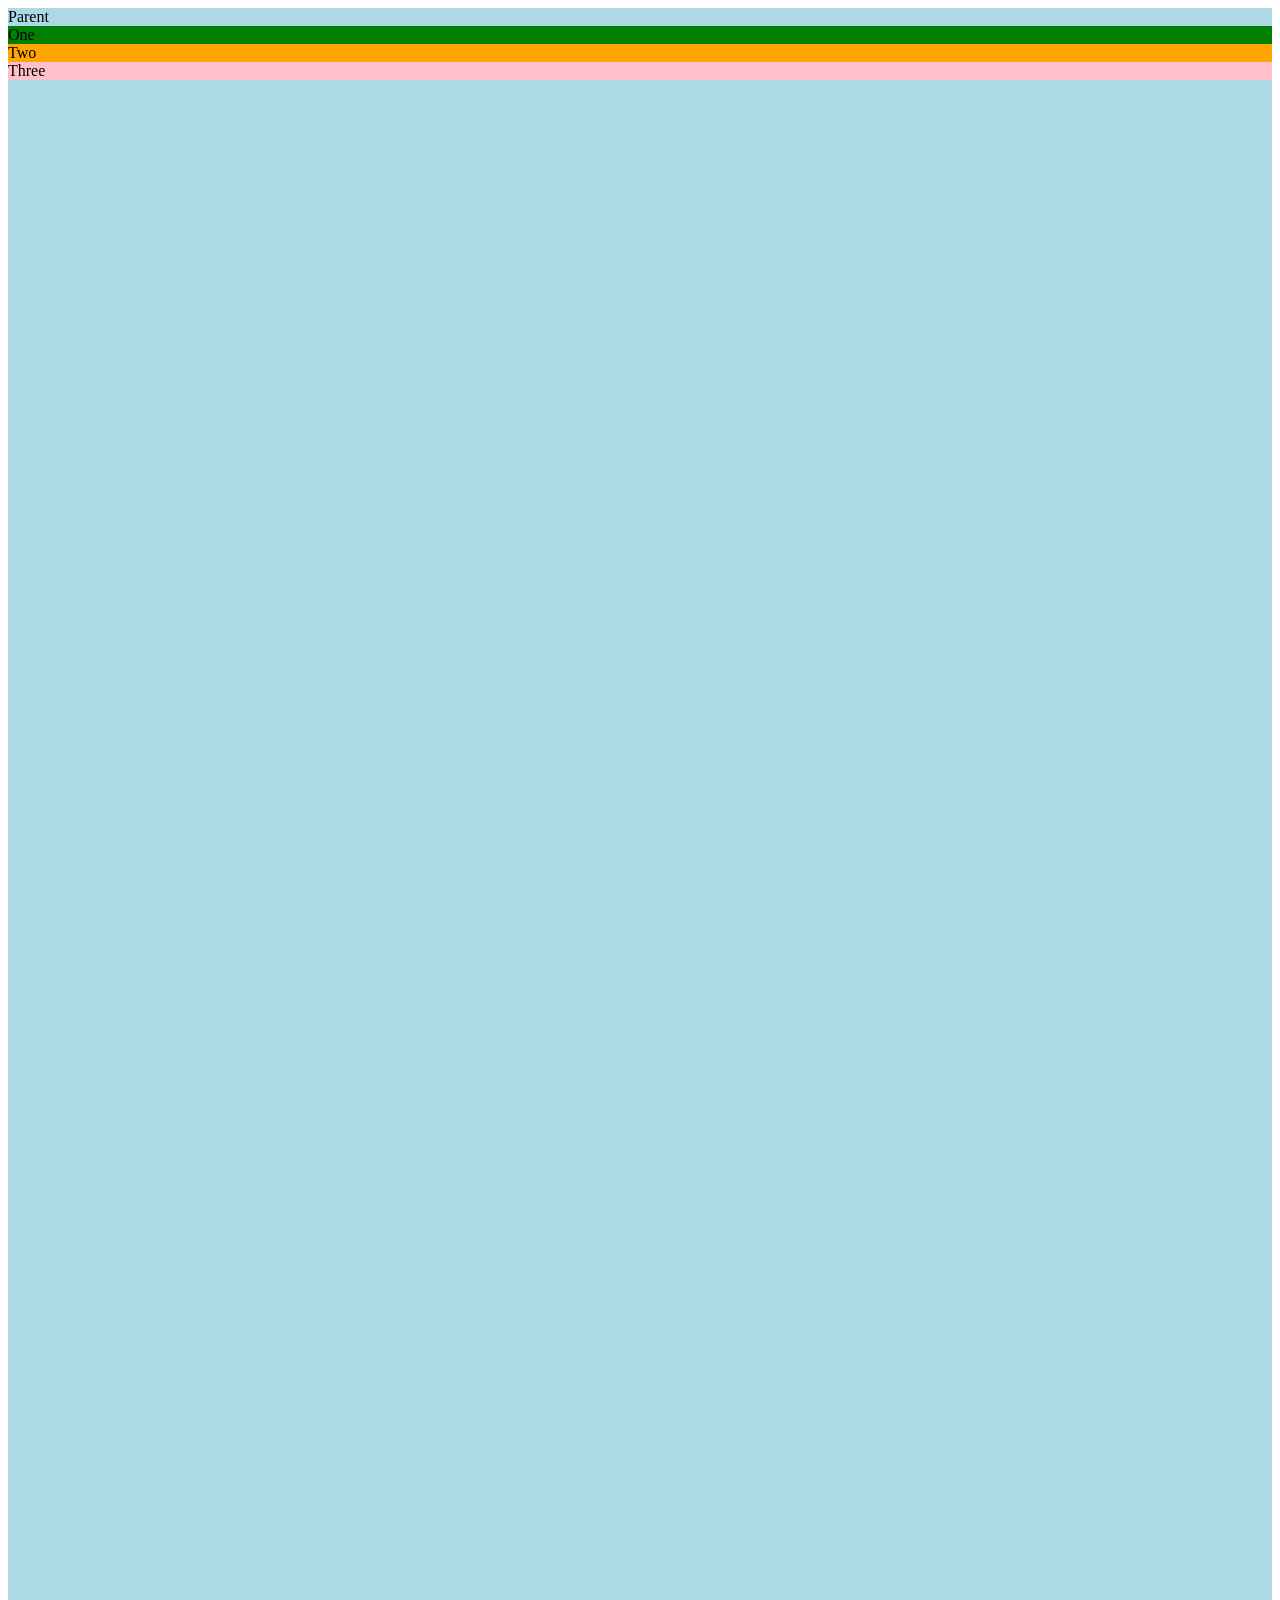
<file: position/index.html>
<!DOCTYPE html>
<html lang="en">
  <head>
    <meta charset="utf-8" />
    <link rel="stylesheet" href="style.css" />
    <title>CSS Position</title>
  </head>
  <body>
    <div class="parent">
      Parent
      <div class="child-one">One</div>
      <div class="child-two">Two</div>
      <div class="child-three">Three</div>
    </div>
  </body>
</html>
</file>
<file: position/style.css>
.parent {
  background: lightblue;
  position: relative;
  height: 200vh;
}

.child-one {
  background: green;
  position: sticky;
  top: 0;
}

.child-two {
  background: orange;
}

.child-three {
  background: pink;
}
</file>
